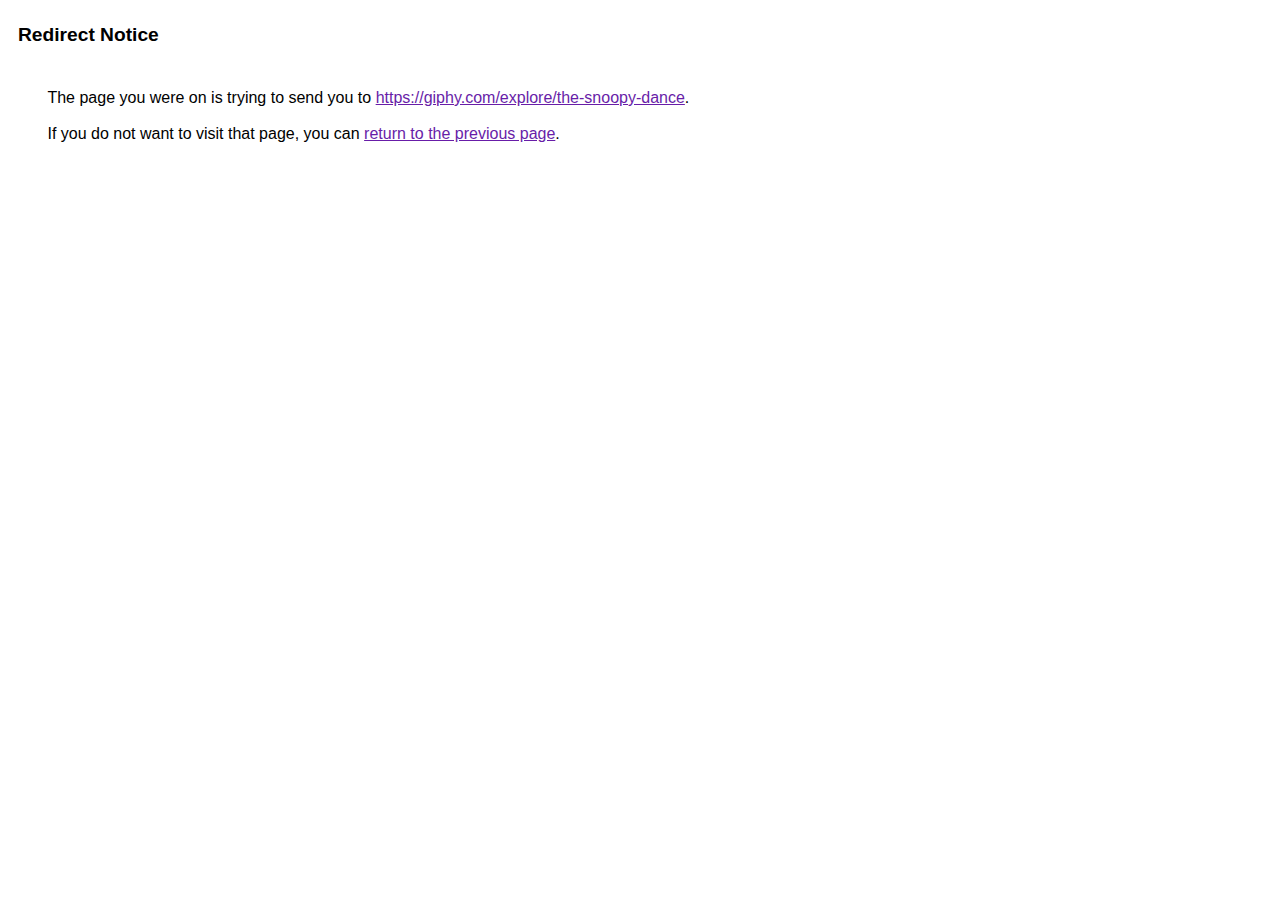
<file: url.html>
<html lang="en-NZ"><head><meta http-equiv="Content-Type" content="text/html; charset=UTF-8"><title>Redirect Notice</title><style>body,div,a{font-family:Helvetica Neue,sans-serif}body{background-color:var(--xhUGwc);margin-top:3px}div{color:var(--YLNNHc)}a:link{color:#681da8}a:visited{color:#681da8}a:active{color:#ea4335}div.mymGo{border-top:1px solid var(--gS5jXb);border-bottom:1px solid var(--gS5jXb);background:var(--aYn2S);margin-top:1em;width:100%}div.aXgaGb{padding:0.5em 0;margin-left:10px}div.fTk7vd{margin-left:35px;margin-top:35px}</style></head><body><div class="mymGo"><div class="aXgaGb"><font style="font-size:larger"><b>Redirect Notice</b></font></div></div><div class="fTk7vd">&nbsp;The page you were on is trying to send you to <a href="https://giphy.com/explore/the-snoopy-dance">https://giphy.com/explore/the-snoopy-dance</a>.<br><br>&nbsp;If you do not want to visit that page, you can <a href="#" id="tsuid_Bzptacr3Ha-5seMPmNTQwA8_1">return to the previous page</a>.<script nonce="V_5nyRe1-l5-a3UaHLZDvA">(function(){var id='tsuid_Bzptacr3Ha-5seMPmNTQwA8_1';(function(){document.getElementById(id).onclick=function(){window.history.back();return!1};}).call(this);})();(function(){var id='tsuid_Bzptacr3Ha-5seMPmNTQwA8_1';var ct='originlink';var oi='unauthorizedredirect';(function(){document.getElementById(id).onmousedown=function(){var b=document&&document.referrer,a="encodeURIComponent"in window?encodeURIComponent:escape,c="";b&&(c=a(b));(new Image).src="/url?sa=T&url="+c+"&oi="+a(oi)+"&ct="+a(ct);return!1};}).call(this);})();</script><br><br><br></div></body></html>
</file>
